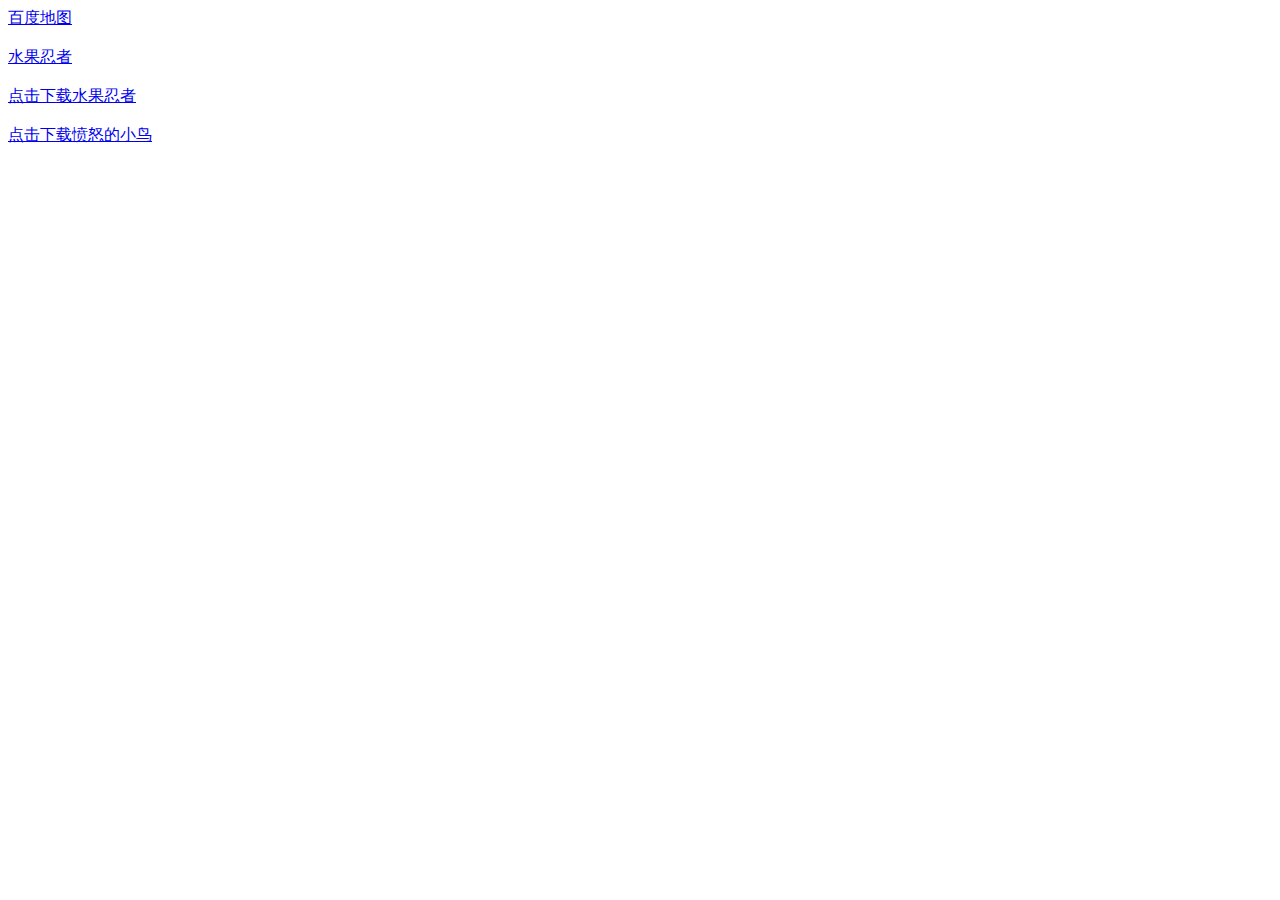
<file: old/index.html>
<!DOCTYPE html>  
<html>
<head>  
<title>Welcome to home</title>  
</head>  
<body>  
	<a href="./百度地图/baiduMap.html">百度地图</a><br><br>
	<a href="./水果忍者/cutFruit.html">水果忍者</a><br><br>
	<a href="./水果忍者.zip" download="水果忍者.zip">点击下载水果忍者</a><br><br>
	<a href="./angryBird.zip" download="angryBird.zip">点击下载愤怒的小鸟</a>
</body>  
</html>
</file>
